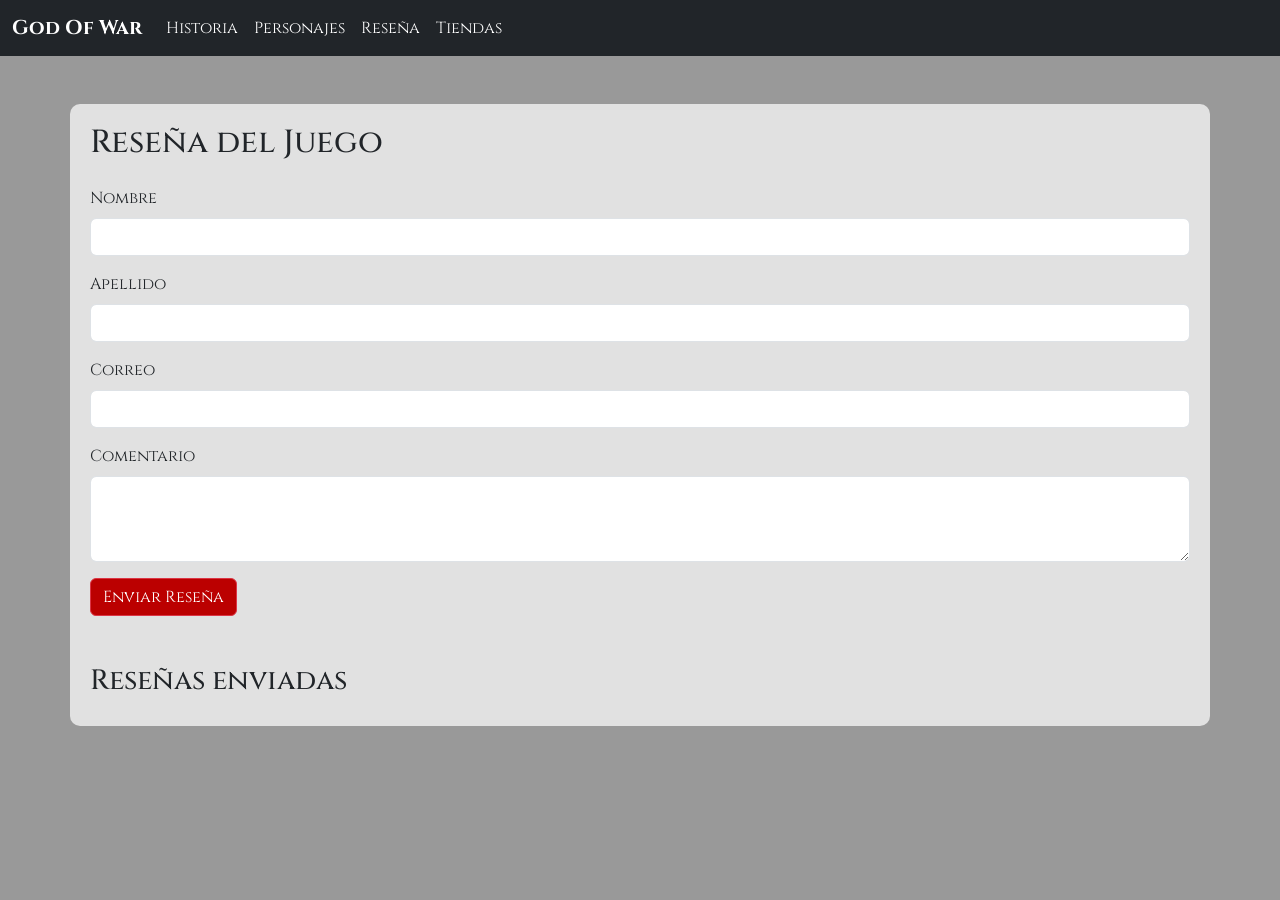
<file: reseña.html>
<!-- Marce -->
<!DOCTYPE html>
<html lang="en">
<head>
    <meta charset="UTF-8">
    <meta name="viewport" content="width=device-width, initial-scale=1.0">
    <title>Document</title>
    <link href="https://cdn.jsdelivr.net/npm/bootstrap@5.3.8/dist/css/bootstrap.min.css" rel="stylesheet" integrity="sha384-sRIl4kxILFvY47J16cr9ZwB07vP4J8+LH7qKQnuqkuIAvNWLzeN8tE5YBujZqJLB" crossorigin="anonymous">
    <script src="https://cdn.jsdelivr.net/npm/bootstrap@5.3.8/dist/js/bootstrap.bundle.min.js" integrity="sha384-FKyoEForCGlyvwx9Hj09JcYn3nv7wiPVlz7YYwJrWVcXK/BmnVDxM+D2scQbITxI" crossorigin="anonymous"></script>
    <link rel="stylesheet" href="css/style.css">
    <link href="https://fonts.googleapis.com/css2?family=Cinzel:wght@400;700&display=swap" rel="stylesheet">

</head>
<body>
    <nav class="navbar navbar-expand-lg navbar-dark bg-dark">
  <div class="container-fluid">
    <a class="navbar-brand" style="font-weight: bold;" href="index.html">God Of War</a>
    <button class="navbar-toggler" type="button" data-bs-toggle="collapse" data-bs-target="#navbarNav" aria-controls="navbarNav" aria-expanded="false" aria-label="Toggle navigation">
      <span class="navbar-toggler-icon"></span>
    </button>
    <div class="collapse navbar-collapse" id="navbarNav">
      <ul class="navbar-nav">
        <li class="nav-item">
          <a class="nav-link" href="historia.html">Historia</a>
        </li>
        <li class="nav-item">
          <a class="nav-link" href="personajes.html">Personajes</a>
        </li>
        <li class="nav-item">
          <a class="nav-link" href="reseña.html">Reseña</a>
        </li>
        <li class="nav-item">
          <a class="nav-link" href="tiendas.html">Tiendas</a>
        </li>
      </ul>
    </div>
  </div>
</nav>


<section id="reseña" class="container mt-5">
  <h2 class="mb-4">Reseña del Juego</h2>
  <form id="formReseña">
    <div class="mb-3">
      <label for="nombre" class="form-label">Nombre</label>
      <input type="text" class="form-control" id="nombre" required>
    </div>
    <div class="mb-3">
      <label for="apellido" class="form-label">Apellido</label>
      <input type="text" class="form-control" id="apellido" required>
    </div>
    <div class="mb-3">
      <label for="correo" class="form-label">Correo</label>
      <input type="email" class="form-control" id="correo" required>
    </div>
    <div class="mb-3">
      <label for="comentario" class="form-label">Comentario</label>
      <textarea class="form-control" id="comentario" rows="3" required></textarea>
    </div>
    <button type="submit" class="btn btn-danger btnDanger">Enviar Reseña</button>
  </form>

  <!-- Contenedor para mostrar reseñas -->
  <div id="listaReseñas" class="mt-5">
    <h3>Reseñas enviadas</h3>
    <!-- Aquí se insertarán las reseñas con JS -->
  </div>
</section>

<script>
  // Guardamos el formulario en una variable
  const form = document.getElementById("formReseña");

  // Guardamos el contenedor donde aparecerán las reseñas
  const lista = document.getElementById("listaReseñas");

  // Escuchamos el evento "submit" del formulario
  form.addEventListener("submit", function(e) {
    e.preventDefault(); // Evita que la página se recargue al enviar

    // Tomamos los valores escritos en cada campo
    const nombre = document.getElementById("nombre").value;
    const apellido = document.getElementById("apellido").value;
    const correo = document.getElementById("correo").value;
    const comentario = document.getElementById("comentario").value;

    // Creamos un nuevo bloque (div) para mostrar la reseña
    const reseña = document.createElement("div");

    // Le damos clases de Bootstrap para que se vea como una tarjeta
    reseña.classList.add("card", "mb-3", "bg-dark", "text-light", "border-danger");

    // Definimos el contenido HTML de la tarjeta con los datos del formulario
    reseña.innerHTML = `
      <div class="card-body">
        <h4 class="card-title textoOro">${nombre} ${apellido}</h4> <!-- Nombre y apellido como título -->
        <h6 class="card-subtitle mb-2 textoOro">${correo}</h6> <!-- Correo debajo -->
        <p class="card-text textoOro">${comentario}</p> <!-- Comentario escrito -->
      </div>
    `;

    // Agregamos la tarjeta al contenedor de reseñas
    lista.appendChild(reseña);

    // Limpiamos el formulario para que quede listo para otra reseña
    form.reset();
  });
</script>

</body>
</html>

<!-- Blanco Rojo -->
</file>
<file: css/style.css>
body {
    height: 100%;
    margin: 0;
    background-image: url('https://i.pinimg.com/originals/8e/fb/81/8efb811334069955fcdcc5183522db21.gif');
    background-size: cover;
    font-family: 'Cinzel', serif;
}

body::before {
  content: "";
  position: fixed;
  top: 0; left: 0;
  width: 100%; height: 100%;
  background: rgba(0,0,0,0.4); 
  z-index: -1; 
}




.carousel-caption {

 background: rgba(0, 0, 0, 0.6);

 padding: 15px;

 border-radius: 8px;

}


#reseña {
  background: rgba(255,255,255,0.7); 
  padding: 20px;
  border-radius: 10px;
}



.carousel-caption h5 {

 font-size: 2rem;

 font-weight: bold;

 color: #fff;

 text-shadow: 2px 2px 4px rgba(0,0,0,0.8);

}



.carousel-caption p {

 font-size: 1.2rem;

 color: #ddd; 

 text-shadow: 1px 1px 3px rgba(0,0,0,0.7);

}



.carousel-item {

 height: 100vh; 
}





.carousel-item img {

 height: 100%;

 object-fit: cover; 

}





.carousel-caption {

 background: rgba(0, 0, 0, 0.6);

 padding: 15px;

 border-radius: 8px;

 bottom: 2.5rem; /* Asegura espacio suficiente respecto al borde inferior */

}


.navbar {
  background-color: #0a0a0a; 
}

.navbar .nav-link {
  color: #ffffff; 
  transition: all 0.3s ease; 
}

.navbar .nav-link:hover {
  background-color: #b00; 
  color: #ffd700; 
  border-radius: 5px; 
  padding: 5px 10px; 
}
.btnDanger{
    background-color: #b00; 
    color: #ffffff;
}
.btnDanger:hover{
    background-color: #b00; 
    color: #ffd700;
}

.textoOro{
    color: #ffd700;
}
.textoOro:hover{
    color: #b00;
}
</file>
